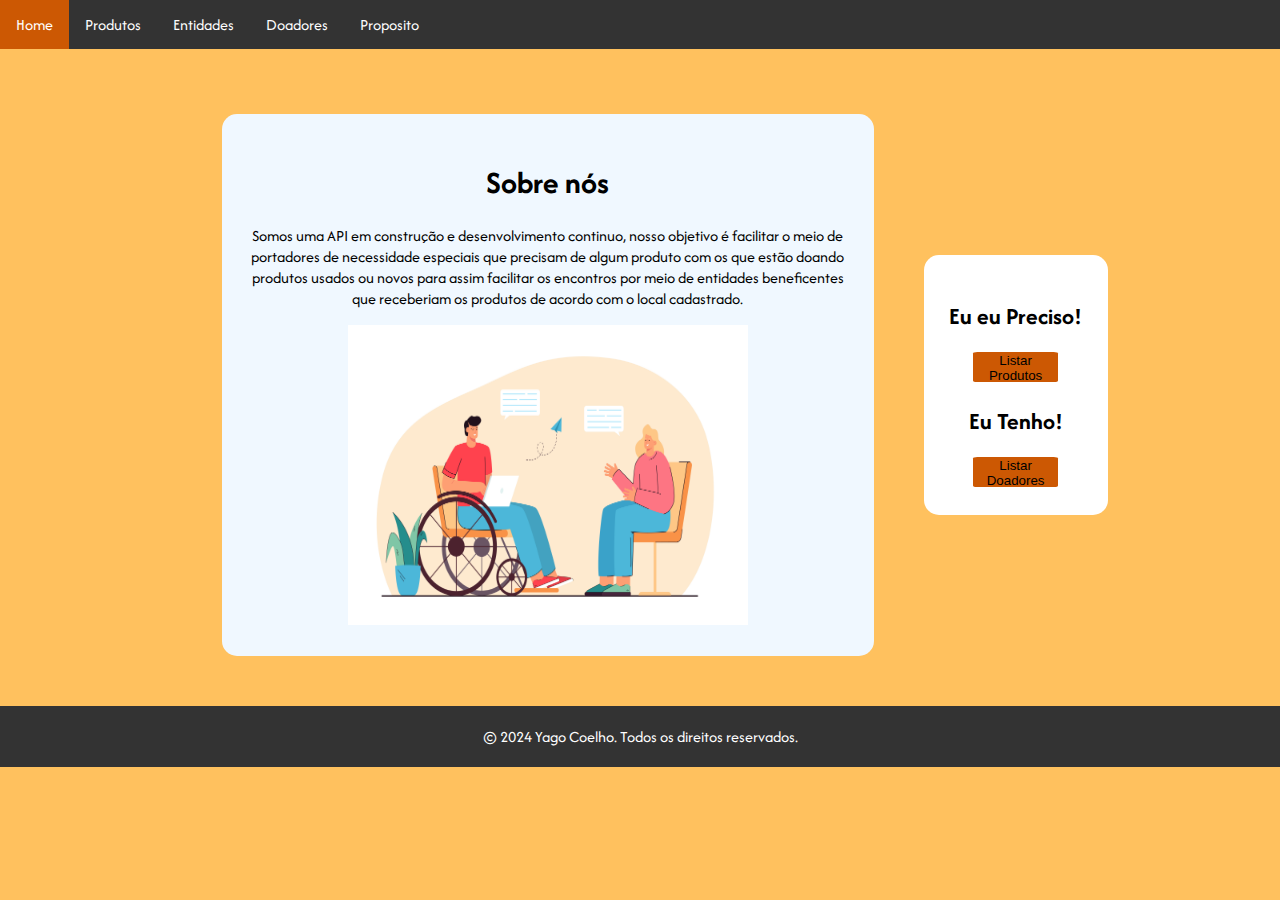
<file: Site/index.html>
<!DOCTYPE html>
<html lang="en">
<head>
    <meta charset="UTF-8">
    <meta name="viewport" content="width=device-width, initial-scale=1.0">
    <meta http-equiv="X-UA-Compatible" >
    <link rel="stylesheet" type="text/css" href="./CSS/index.css" />
    <script src="./JS/index.js"></script>
    <title>Precisa ? Eu Tenho !</title>
</head>
<body>
    <div class="Navbar">
        <ul>
            <li><a class="active" onclick="AbrirTelaHome()">Home</a></li>
            <li><a onclick="AbrirTelaProdutos()">Produtos</a></li>
            <li><a href="#news">Entidades</a></li>
            <li><a onclick="AbrirTelaDoadores()">Doadores</a></li>
            <li><a href="#about">Proposito</a></li>
          </ul>
        </div>
    <div class="container">
    <div a="#about" class="info">
    <h1>Sobre nós</h1>
    <p>Somos uma API em construção e desenvolvimento continuo, nosso objetivo é facilitar o meio de  
    portadores de necessidade especiais que precisam de algum produto com os que estão doando produtos usados ou novos para 
    assim facilitar os encontros por meio de entidades beneficentes que receberiam os produtos de acordo com o local cadastrado. </p>
    <img src="./Mandisability.jpg" width="400" height="300">
    </div>
    <div class="button">
    <h2>Eu eu Preciso!</h2>
    <button onclick="AbrirTelaProdutos()">Listar Produtos</button>
    <h2>Eu Tenho!</h2>
    <button onclick="AbrirTelaDoadores()">Listar Doadores</button>
    </div>
    </div>
    <footer>
        <p>© 2024 Yago Coelho. Todos os direitos reservados.</p>
    </footer>
</body>

</html>
</file>
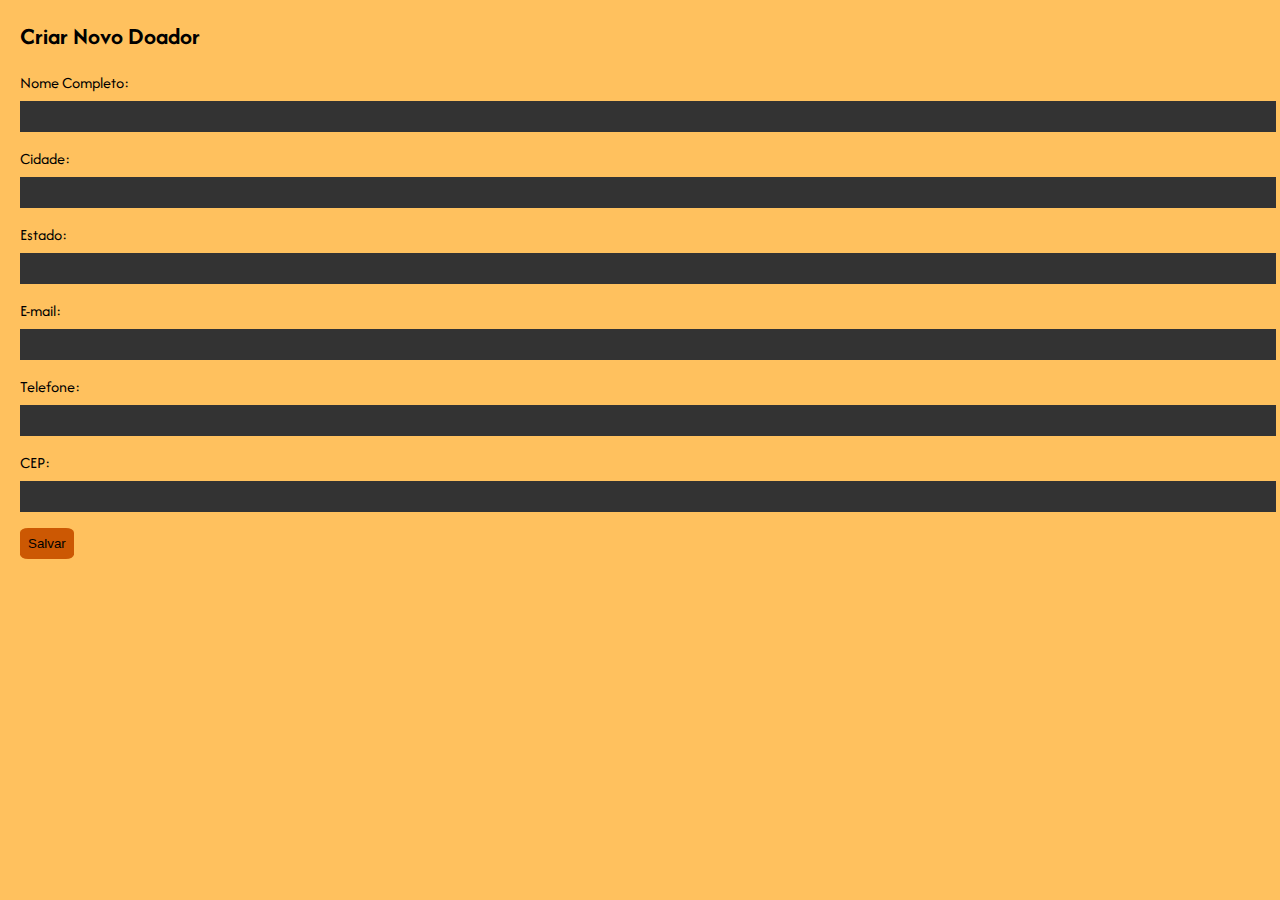
<file: Site/Pages/create.html>
<!DOCTYPE html>
<html lang="en">
<head>
    <meta charset="UTF-8">
    <meta name="viewport" content="width=device-width, initial-scale=1.0">
    <link rel="stylesheet" type="text/css" href="../CSS/create.css" />
    <title>Create</title>
</head>
<body>
    <h2>Criar Novo Doador</h2>
    <form id="create-form">
        <label for="name">Nome Completo:</label>
        <input type="text" id="name" name="name" required>

        <label for="city">Cidade:</label>
        <input type="text" id="city" name="city">

        <label for="state">Estado:</label>
        <input type="text" id="state" name="state" required>

        <label for="email">E-mail:</label>
        <input type="text" id="email" name="email" required>

        <label for="telephone">Telefone:</label>
        <input type="text" id="telephone" name="telephone" required>

        <label for="zipcode">CEP:</label>
        <input type="text" id="zipcode" name="zipcode" required>

        <button type="button" onclick="createDoador()">Salvar</button>
    </form>
    <script src="../JS/create.js"></script>
</body>
</html>
</file>
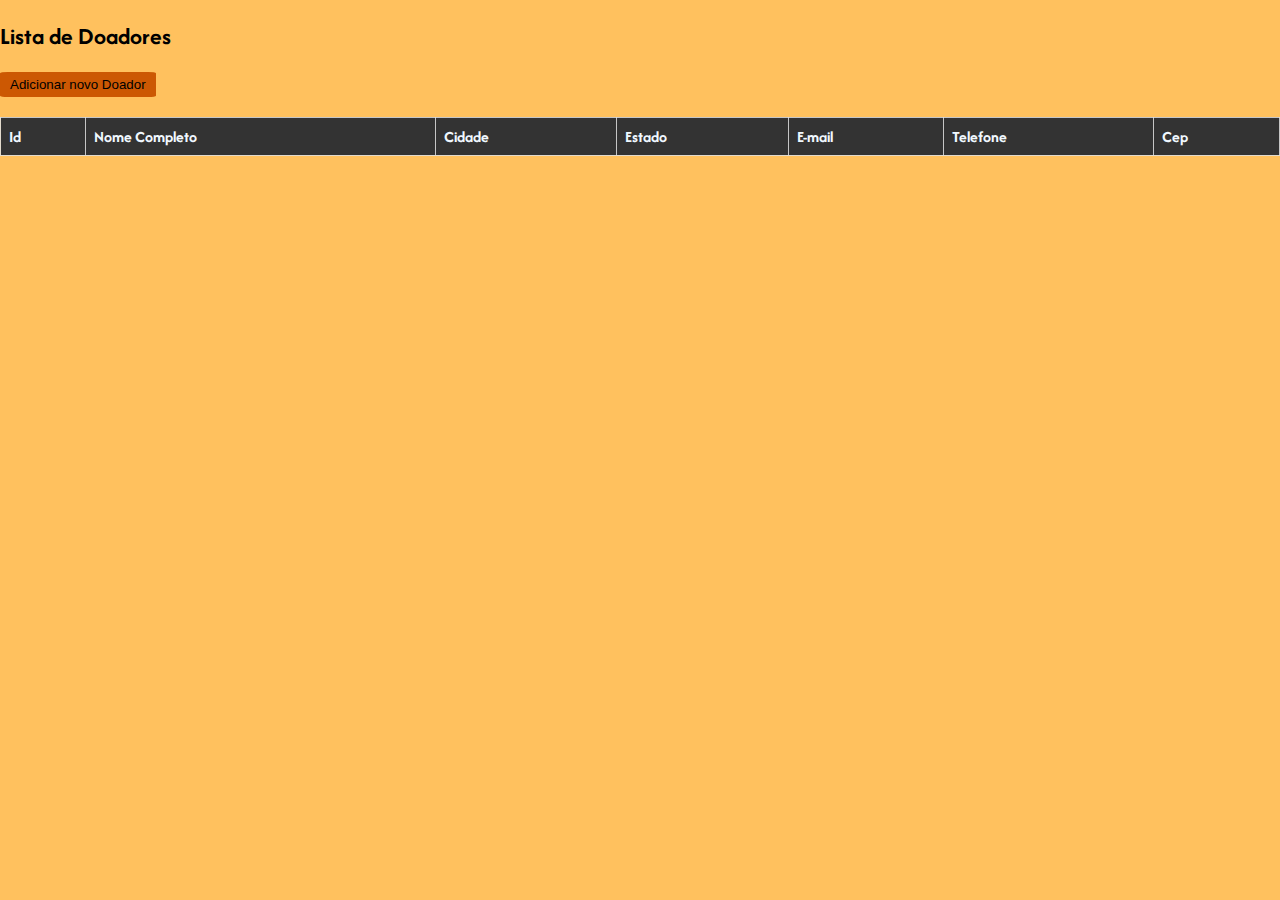
<file: Site/Pages/listall.html>
<!DOCTYPE html>
<html lang="en">
<head>
    <meta charset="UTF-8">
    <meta name="viewport" content="width=device-width, initial-scale=1.0">
    <meta http-equiv="X-UA-Compatible" >
    <link rel="stylesheet" type="text/css" href="../CSS/listall.css" />

    <title>Document</title>
</head>
<body>
    <h2>Lista de Doadores</h2>
    <button onclick="AbrirTelaCreate()">Adicionar novo Doador</button>
    <table>
        <thead>
            <tr>
                <th>Id</th> 
                <th>Nome Completo</th> 
                <th>Cidade</th> 
                <th>Estado</th> 
                <th>E-mail</th> 
                <th>Telefone</th> 
                <th>Cep</th> 
            </tr>
        </thead>
        <tbody id="doador-lista">

        </tbody>
    </table>
    <script src="../JS/listall.js"></script>
</body>

</html>
</file>
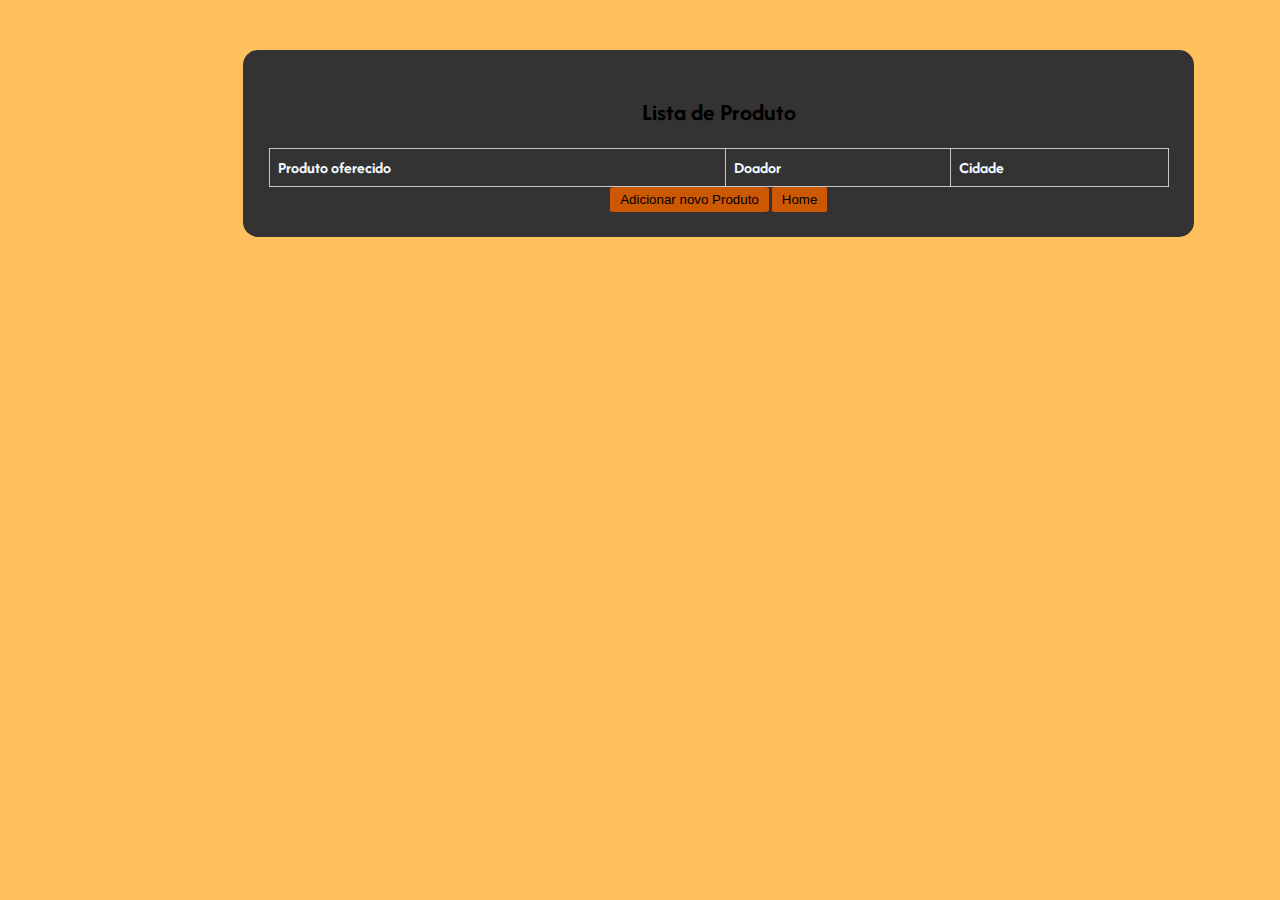
<file: Site/Pages/listallprod.html>
<!DOCTYPE html>
<html lang="en">
<head>
    <meta charset="UTF-8">
    <meta name="viewport" content="width=device-width, initial-scale=1.0">
    <meta http-equiv="X-UA-Compatible" >
    <link rel="stylesheet" type="text/css" href="../CSS/listall.css" />

    <title>Doadores e Produtos livres</title>
</head>
<body>
    <div class="produto">
    <h2>Lista de Produto</h2>
    <table>
        <thead>
            <tr>
                <th>Produto oferecido</th> 
                <th>Doador</th> 
                <th>Cidade</th> 
            </tr>
        </thead>
        <tbody id="doador-lista">

        </tbody>
    </table>

    <button onclick="AbrirTelaCreate()">Adicionar novo Produto</button>
    <button onclick="AbrirTelaHome()">Home</button>
    </div>
    <script src="../JS/listallprod.js"></script>
</body>

</html>
</file>
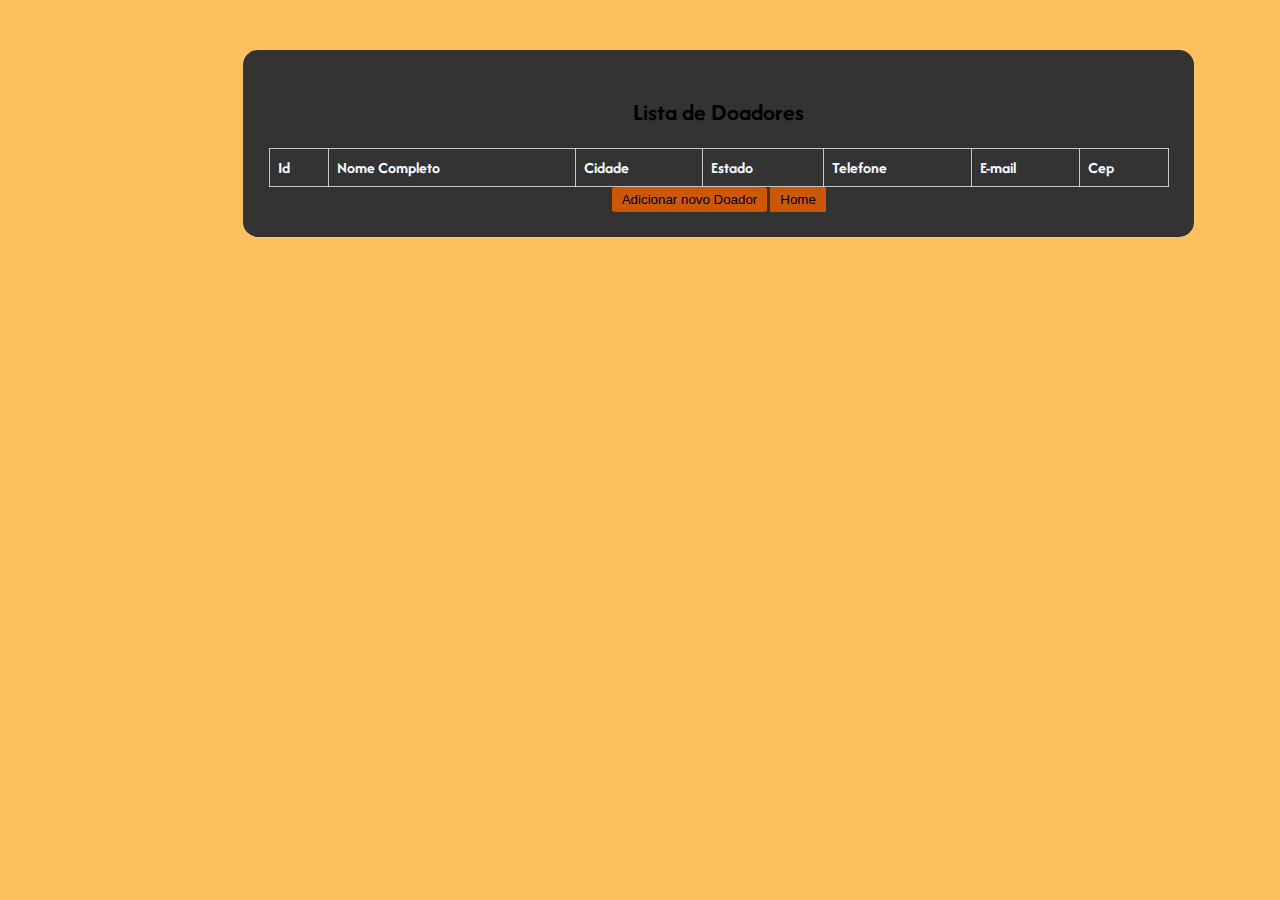
<file: Site/Pages/listdoad.html>
<!DOCTYPE html>
<html lang="en">
<head>
    <meta charset="UTF-8">
    <meta name="viewport" content="width=device-width, initial-scale=1.0">
    <meta http-equiv="X-UA-Compatible" >
    <link rel="stylesheet" type="text/css" href="../CSS/listall.css" />

    <title>Doadores</title>
</head>
<body>
    

    <div class="doador">
        <h2>Lista de Doadores</h2>
    <table>
        <thead>
            <tr>
                <th>Id</th> 
                <th>Nome Completo</th> 
                <th>Cidade</th> 
                <th>Estado</th> 
                <th>Telefone</th> 
                <th>E-mail</th> 
                <th>Cep</th> 
            </tr>
        </thead>
        
    
        <tbody id="doador-lista">

        </tbody>
    </table>
    <button onclick="AbrirTelaCreate()">Adicionar novo Doador</button>
    <button onclick="AbrirTelaHome()">Home</button>
    </div>
    <script src="../JS/listdoad.js"></script>
</body>

</html>
</file>
<file: Site/CSS/index.css>
@import url('https://fonts.googleapis.com/css2?family=Afacad&display=swap');

body{
    font-family: 'Afacad', sans-serif;
    background-color: #FFC15E;
    margin: 0;
    padding: 0;
}
.container{
  padding-top: 5%;
  display: flex;
  justify-content: center; /* Centraliza horizontalmente */
  align-items: center; /* Centraliza verticalmente */
  min-width: 100vh; /* Para ocupar toda a altura da tela */

}
.info{
  background-color: aliceblue;
  display: block;
  text-align: center;
  width: 600px;
  margin: 50px 50px 50px 50px;
  border-radius: 15px;
  align-items: center;
  padding: 2%;

}
.Navbar{
  position: fixed;
  width: 100%;
}
ul {
    list-style-type: none;
    margin: 0;
    padding: 0;
    overflow: hidden;
    background-color: #333;
  }
  
  li {
    float: left;
  }
  
  li a {
    display: block;
    color: white;
    text-align: center;
    padding: 14px 16px;
    text-decoration: none;
  }
  
  li a:hover:not(.active) {
    background-color: #111;
  }
  
  .active {
    background-color: #CC5803;
  }
  button{
    border: none;
    background-color: #CC5803;
    border-radius: 5%;
    height: 30px;
    width: 85px;
  }
  .button{
    background-color: white;
    padding: 2%;
    border-radius: 15px;
    text-align: center;
  }

  footer {
    background-color: #333;
    color: #fff;
    text-align: center;
    padding: 20px 0;
    bottom: 0;
    width: 100%;
}

footer p {
    margin: 0;
}
</file>
<file: Site/CSS/create.css>
@import url('https://fonts.googleapis.com/css2?family=Afacad&display=swap');

body{
    font-family: 'Afacad', sans-serif;
    margin: 20px;
    background-color:  #FFC15E
}
label{
    display: block;
    margin-bottom: 8px;


}
input{
    width: 100%;
    padding: 8px;
    margin-bottom: 16px;
    background-color:  #333;
    border: none;
    color: aliceblue;
}
button{
    cursor: pointer;
    padding: 8px;
    background-color: #CC5803;
    border-radius: 15%;
    border: none;
    
}
</file>
<file: Site/CSS/listall.css>
@import url('https://fonts.googleapis.com/css2?family=Afacad&display=swap');

body{
    font-family: 'Afacad', sans-serif;
    background-color:  #FFC15E;
    margin: 0;
    padding: 0;
}

table{
    width: 100%;
    border-collapse: collapse;
    margin-top: 20px;
    color:aliceblue;


}

th,tr{
    border: 1px solid #dddd;
    text-align: left;
    padding: 8px;
    


}
th{
    background-color: #333;

}
button{
    cursor: pointer;
    padding: 5px 10px;
    background-color: #CC5803;
    border-radius: 5%;
    border: none;

}
.doador{
    background-color: #333;
    width: 900px;
    display: block;
    text-align: center;
    margin: 50px 50px 50px 50px;
    border-radius: 15px;
    align-items: center;
    padding: 2%;
    margin-left: 19%;
    
}
.produto{
    background-color: #333;
    width: 900px;
    display: block;
    text-align: center;
    margin: 50px 50px 50px 50px;
    border-radius: 15px;
    align-items: center;
    padding: 2%;
    margin-left: 19%;
    
}
.doad-prod{
    background-color: #333;
    width: 900px;
    display: block;
    text-align: center;
    margin: 50px 50px 50px 50px;
    border-radius: 15px;
    align-items: center;
    padding: 2%;
    margin-left: 19%;
    
}
</file>
